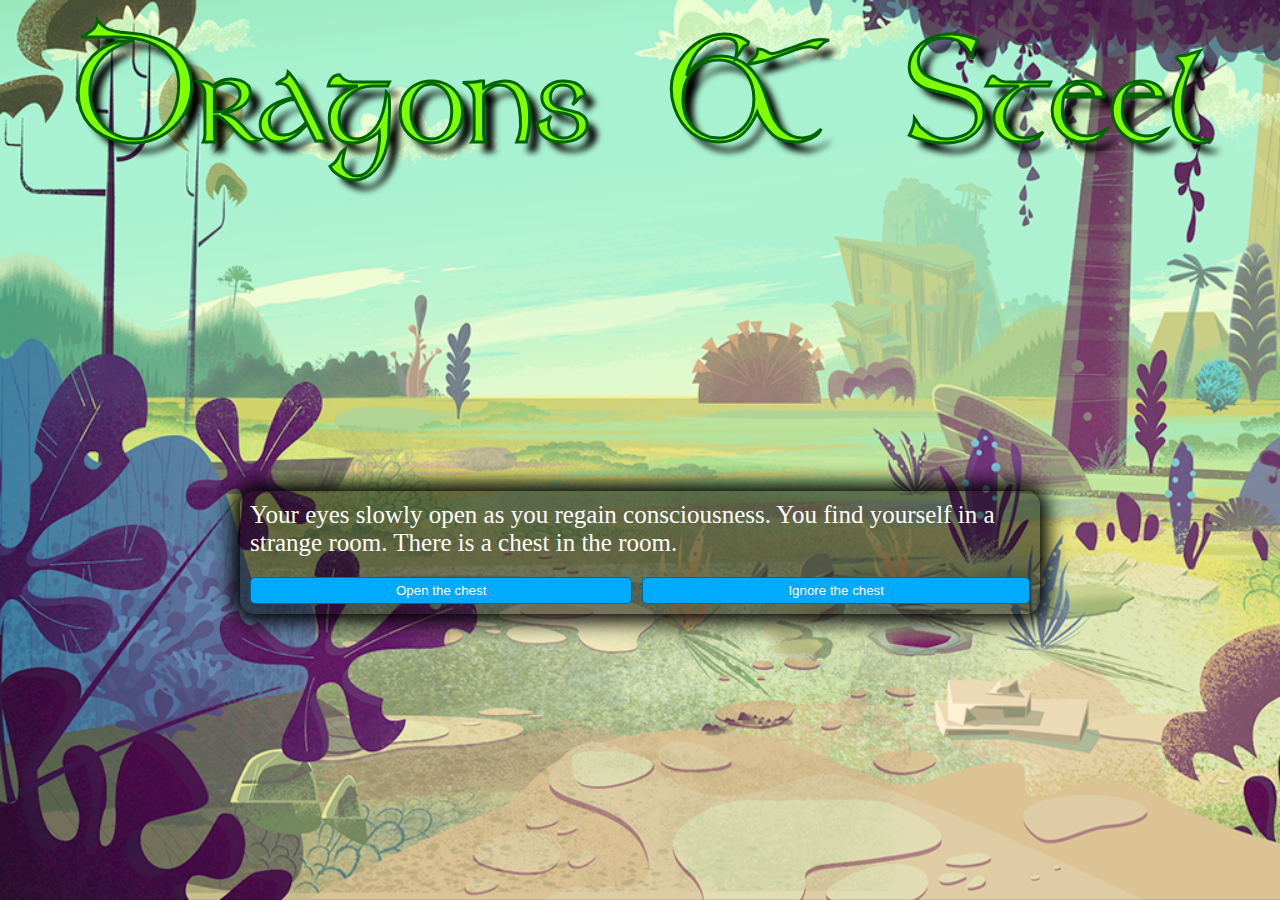
<file: TEXT ADVENTURE/DnS_index.html>
<!DOCTYPE html>
<html lang="en">
<head>
  <meta charset="UTF-8">
  <meta name="viewport" content="width=device-width, initial-scale=1.0">
  <meta http-equiv="X-UA-Compatible" content="ie=edge">
  <link href="styles.css" rel="stylesheet">
  <script defer src="game.js"></script>
  <title>Text Adventure</title>
  
</head>
<body>
  <div>
    <header class="Header">Dragons & Steel</header>
  </div>


  <div class="container">
    <div class="wrapper">
      <div id="text">Text</div>
      <div id="option-buttons" class="btn-grid">
        <button class="btn">Option 1</button>
        <button class="btn">Option 2</button>
        <button class="btn">Option 3</button>
        <button class="btn">Option 4</button>
      </div>
    </div>
  </div>


</body>
</html>
</file>
<file: TEXT ADVENTURE/styles.css>
*, *::before, *::after {
  box-sizing: border-box;
}
@font-face{
  font-family: HeaderFont;
  src: url(Fonts/stonehen.ttf);
}

body {
  padding: 0;
  margin: 0;
  align-items: center;
  width: 100vw;
  height: 100vh;
  background-image: url("bg3.jpg");
  background-repeat: no-repeat;
  background-size: cover;
}
.Header{
  font-family: HeaderFont;
  font-size: 150px;
  text-align: center;
  margin: auto;
  text-shadow: 10px 10px 6px black;
  color: black;
  -webkit-text-fill-color: #7FFF00;
  -webkit-text-stroke-width: 3px;
  -webkit-text-stroke-color: #006400;
}

.wrapper {
  width: 800px;
  max-width: 80%;
  background-color: rgba(0, 0, 0, 0.5);;
  padding: 10px;
  border-radius: 15px;
  box-shadow: 0 0 20px 8px black;
  font-size: 25px;
  color: white;
  justify-content: center;
  margin: auto;
}
.container{
  position: relative;
  top: 300px;
}

.btn-grid {
  display: grid;
  grid-template-columns: repeat(2, auto);
  gap: 10px;
  margin-top: 20px;
}

.btn {
  background-color: hsl(200, 100%, 50%);
  border: 1px solid hsl(200, 100%, 30%);
  border-radius: 5px;
  padding: 5px 10px;
  color: white;
  outline: none;
}

.btn:hover {
  box-shadow: 0 0 15px 2px white;

  text-shadow: 1px 1px 2px black, 0 0 25px blue, 0 0 5px white; 
}
</file>
